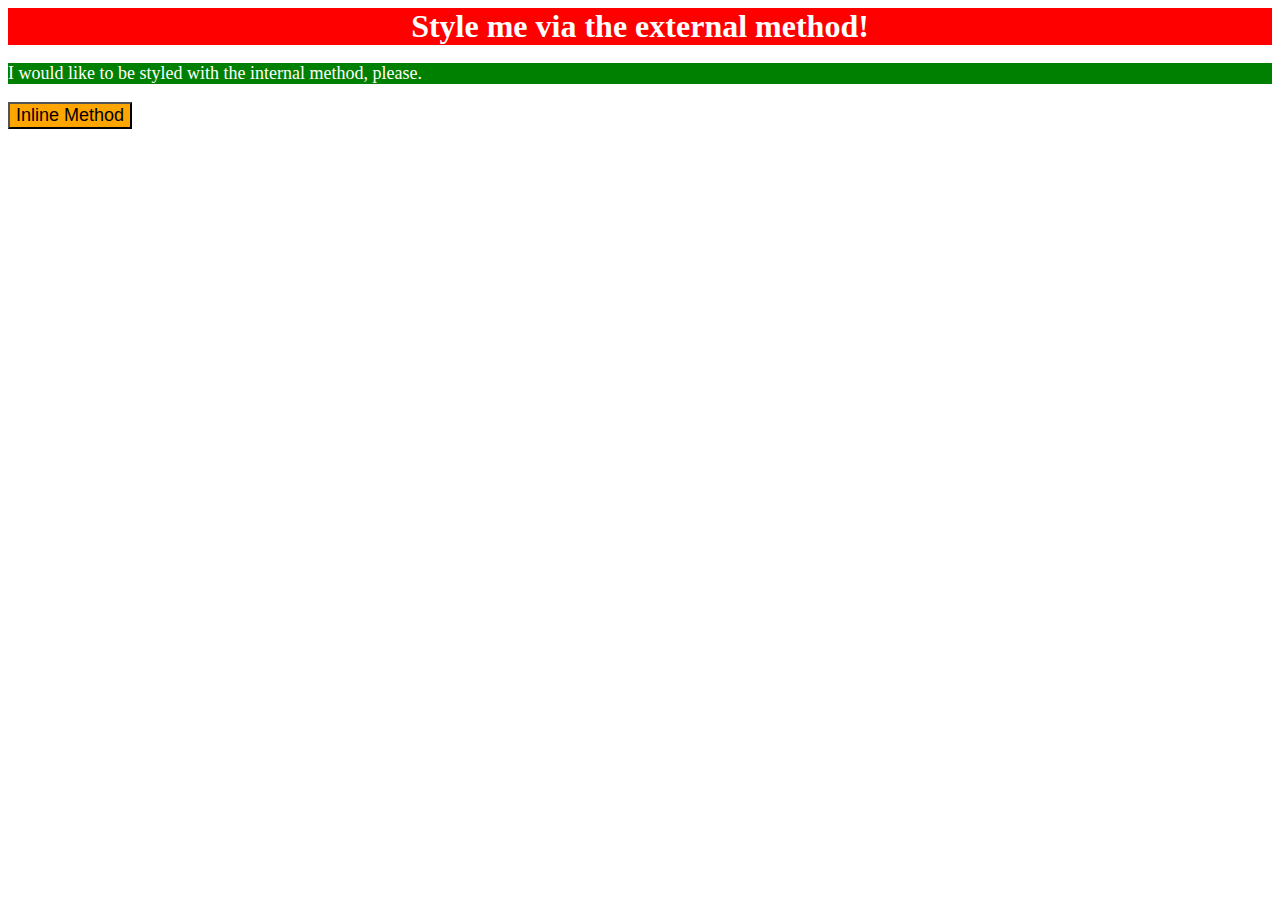
<file: foundations/01-css-methods/index.html>
<!DOCTYPE html>
<html lang="en">
  <head>
    <meta charset="UTF-8">
    <meta http-equiv="X-UA-Compatible" content="IE=edge">
    <meta name="viewport" content="width=device-width, initial-scale=1.0">
    <link rel="stylesheet" href="./style.css" >
    <title>Methods for Adding CSS</title>
    <style>
      p {
        background: green;
        color: white;
        font-size: 18px;
      }
    </style>
  </head>
  <body>
    <div>Style me via the external method!</div>
    <p>I would like to be styled with the internal method, please.</p>
    <button style="background-color: orange; font-size: 18px;">Inline Method</button>
  </body>
</html>
</file>
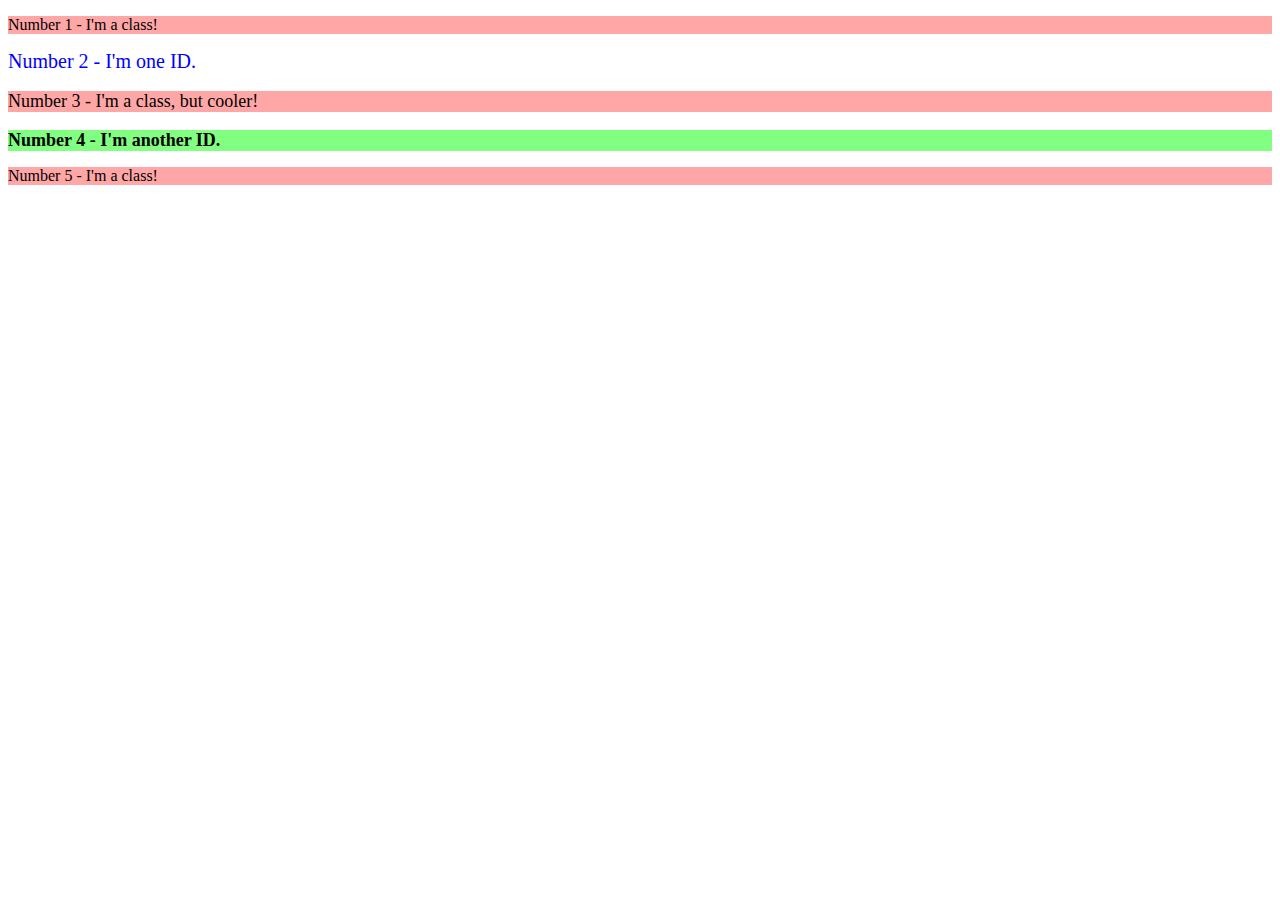
<file: foundations/02-class-id-selectors/index.html>
<!DOCTYPE html>
<html lang="en">
  <head>
    <meta charset="UTF-8">
    <meta http-equiv="X-UA-Compatible" content="IE=edge">
    <meta name="viewport" content="width=device-width, initial-scale=1.0">
    <title>Class and ID Selectors</title>
    <link rel="stylesheet" href="style.css">
  </head>
  <body>
    <p class="odd">Number 1 - I'm a class!</p>
    <div id="num2">Number 2 - I'm one ID.</div>
    <p class="odd adj-font">Number 3 - I'm a class, but cooler!</p>
    <div id="num4" class="adj-font">Number 4 - I'm another ID.</div>
    <p class="odd">Number 5 - I'm a class!</p>
  </body>
</html>
</file>
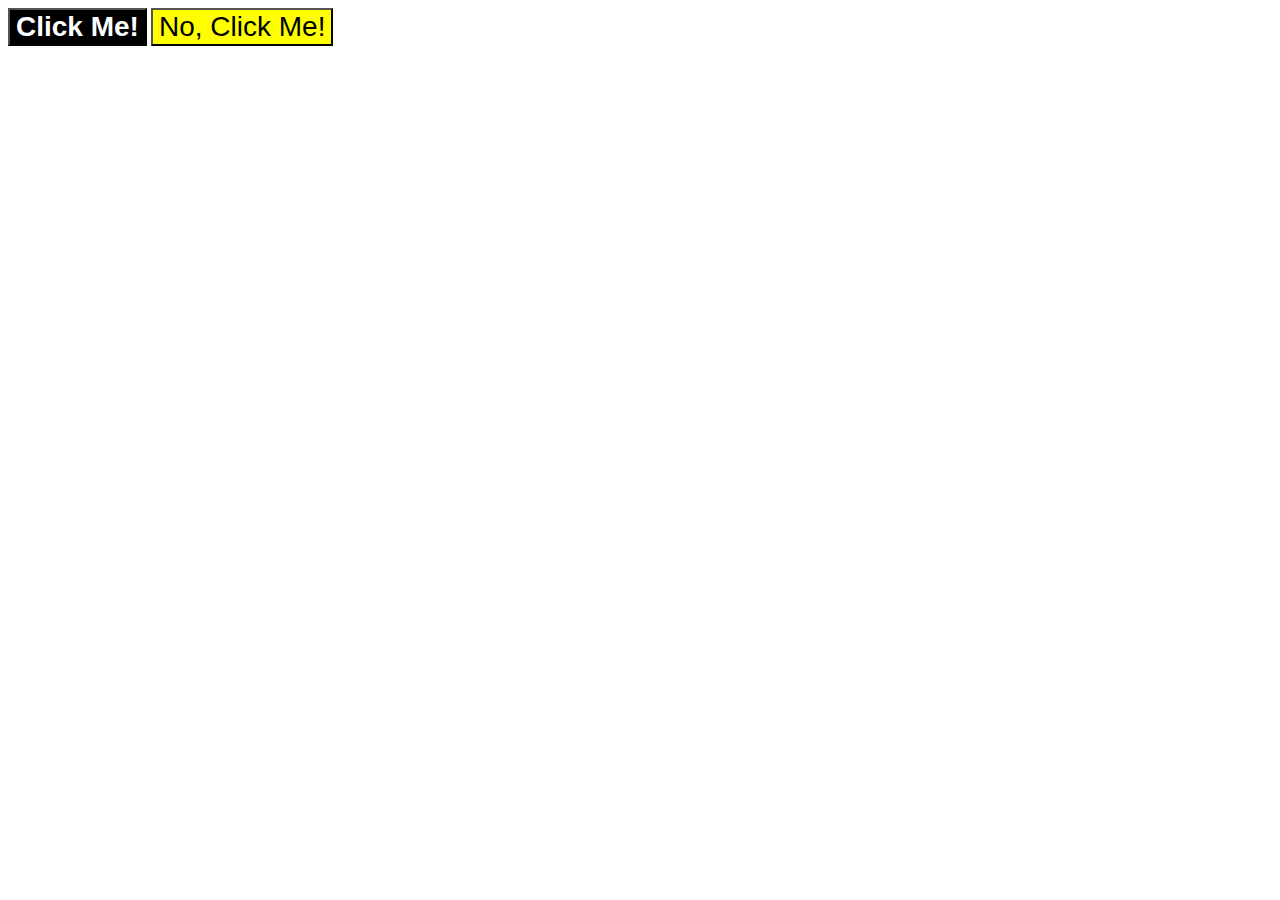
<file: foundations/03-grouping-selectors/index.html>
<!DOCTYPE html>
<html lang="en">
  <head>
    <meta charset="UTF-8">
    <meta http-equiv="X-UA-Compatible" content="IE=edge">
    <meta name="viewport" content="width=device-width, initial-scale=1.0">
    <title>Grouping Selectors</title>
    <link rel="stylesheet" href="style.css">
  </head>
  <body>
    <button class="btnOne">Click Me!</button>
    <button class="btnTwo">No, Click Me!</button>
  </body>
</html>
</file>
<file: foundations/01-css-methods/style.css>
div {
    background: red;
    color: white;
    font-size: 32px;
    font-weight: bold;
    text-align: center;
}
</file>
<file: foundations/02-class-id-selectors/style.css>
.odd {
    background-color: #FFA7A7;
}
#num2 {
    color: #0000ff;
    font-size: 20px;
}
.adj-font {
    font-size: 18px;
}
#num4 {
    font-weight: bold;
    background-color: #80FF80;
}
</file>
<file: foundations/03-grouping-selectors/style.css>
.btnOne {
    background-color: black;
    color: white;
    font-weight: bold;

}

.btnTwo {
    background-color: yellow;

}

.btnOne,
.btnTwo {
    font-size: 28px;
    font-family: Helvetica, "Times New Roman", sans-serif;

}
</file>
